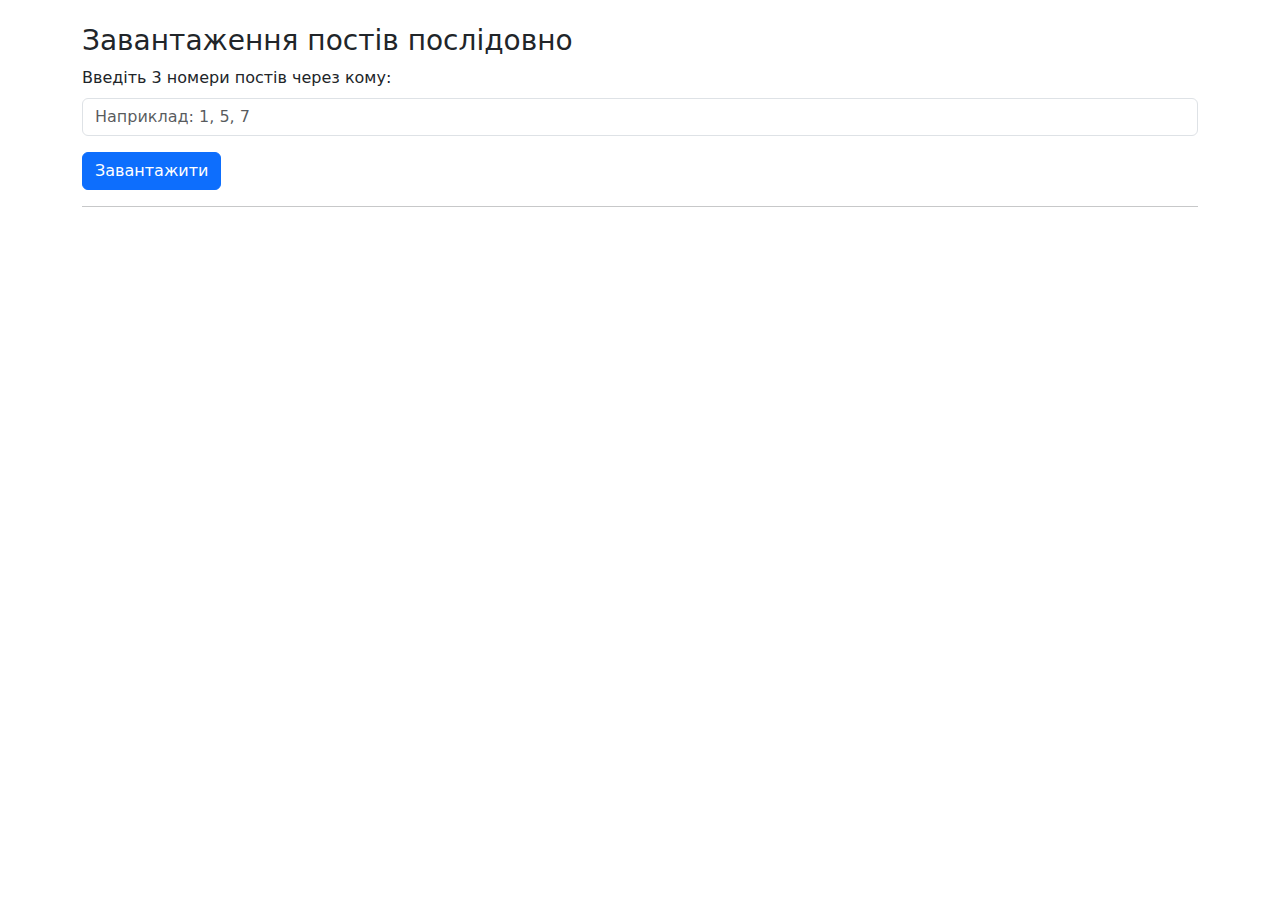
<file: hw3/B03_02/index.html>
<!DOCTYPE html>
<html lang="en">
<head>
  <meta charset="UTF-8">
  <title>B03_02</title>
  <link rel="stylesheet" href="https://cdnjs.cloudflare.com/ajax/libs/bootstrap/5.3.8/css/bootstrap.min.css">
</head>
<body>
<div class="container mt-4">
  <h3>Завантаження постів послідовно</h3>
  <div class="mb-3">
    <label for="post-ids" class="form-label">Введіть 3 номери постів через кому:</label>
    <input id="post-ids" type="text" class="form-control" placeholder="Наприклад: 1, 5, 7">
  </div>
  <button id="load-btn" class="btn btn-primary">Завантажити</button>
  <hr>
  <div id="output"></div>
</div>

<script src="script.js"></script>
</body>
</html>
</file>
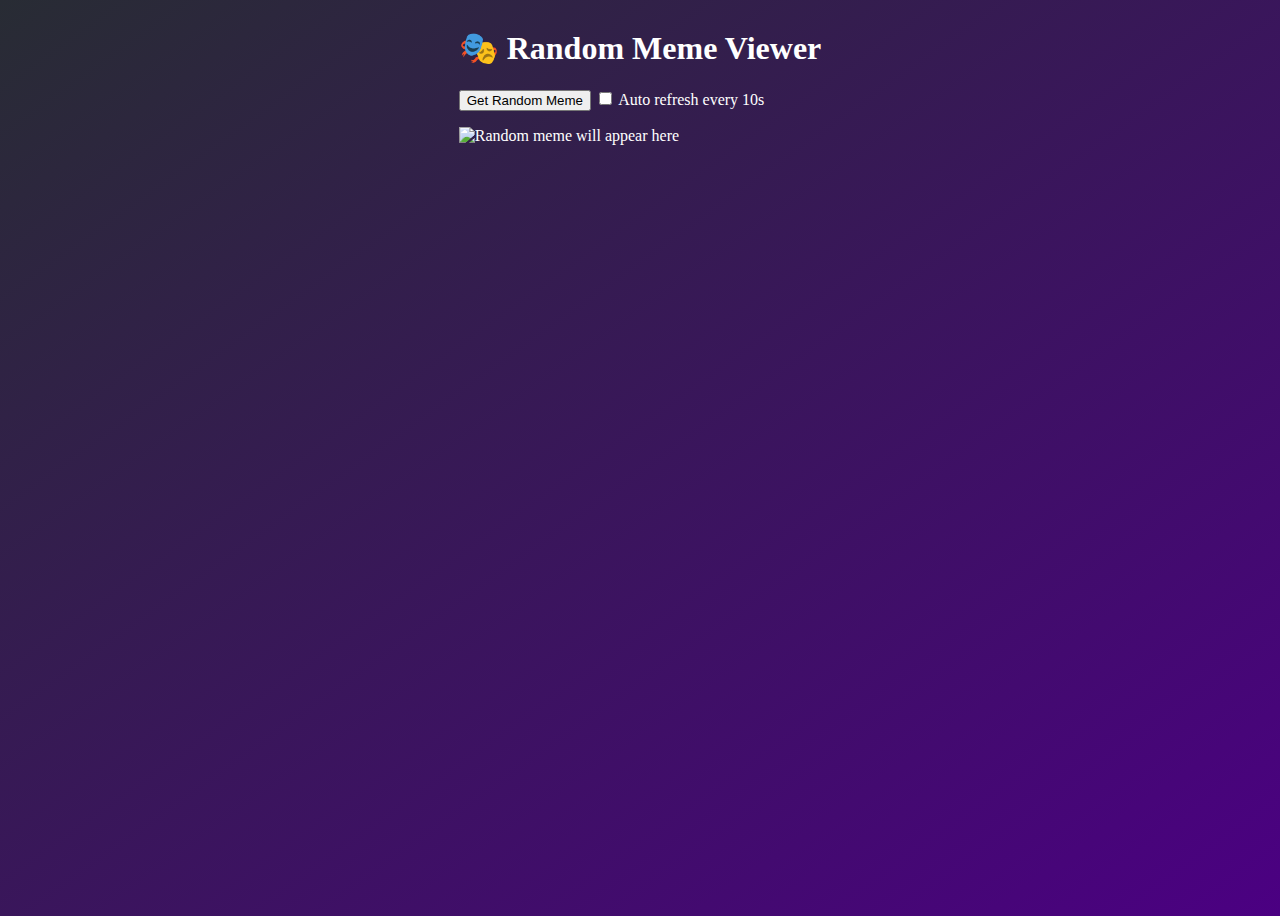
<file: hw3/B03_03/index.html>
<!DOCTYPE html>
<html lang="uk">
<head>
  <meta charset="UTF-8">
  <meta name="viewport" content="width=device-width, initial-scale=1.0">
  <title>B03_03 – Random Meme Viewer</title>

  <link rel="stylesheet"
        href="https://cdnjs.cloudflare.com/ajax/libs/bootstrap/5.3.8/css/bootstrap.min.css"
        integrity="sha512-zylce7fP6h4usg536JBTRj2rt7q22Z0qicHSlgSK53Irtfkz37ate3KCQ59du+aXZV6R3yyL2X1LyGKBEUMZaw=="
        crossorigin="anonymous" referrerpolicy="no-referrer"/>

  <link rel="stylesheet" href="styles.css">
</head>
<body>
<div class="container text-center mt-5">
  <h1 class="mb-4 text-light">🎭 Random Meme Viewer</h1>

  <div class="mb-3">
    <button class="btn btn-primary" id="load-btn">Get Random Meme</button>
    <input type="checkbox" id="auto-update" class="form-check-input ms-3">
    <label for="auto-update" class="form-check-label text-light">Auto refresh every 10s</label>
  </div>

  <div id="meme-container">
    <img id="meme-img" class="img-fluid rounded shadow" alt="Random meme will appear here">
  </div>
</div>

<script src="script.js"></script>

<script src="https://cdnjs.cloudflare.com/ajax/libs/bootstrap/5.3.8/js/bootstrap.bundle.min.js"
        integrity="sha512-GKxQGmCBqm3YHCZTdqD3Bvsz+AHRObqztq6xDo+68527RxgVw7wF1TR5ZSBvtWiz5qzpOzUGGvxJbT/6UzzSOQ=="
        crossorigin="anonymous" referrerpolicy="no-referrer"></script>
</body>
</html>
</file>
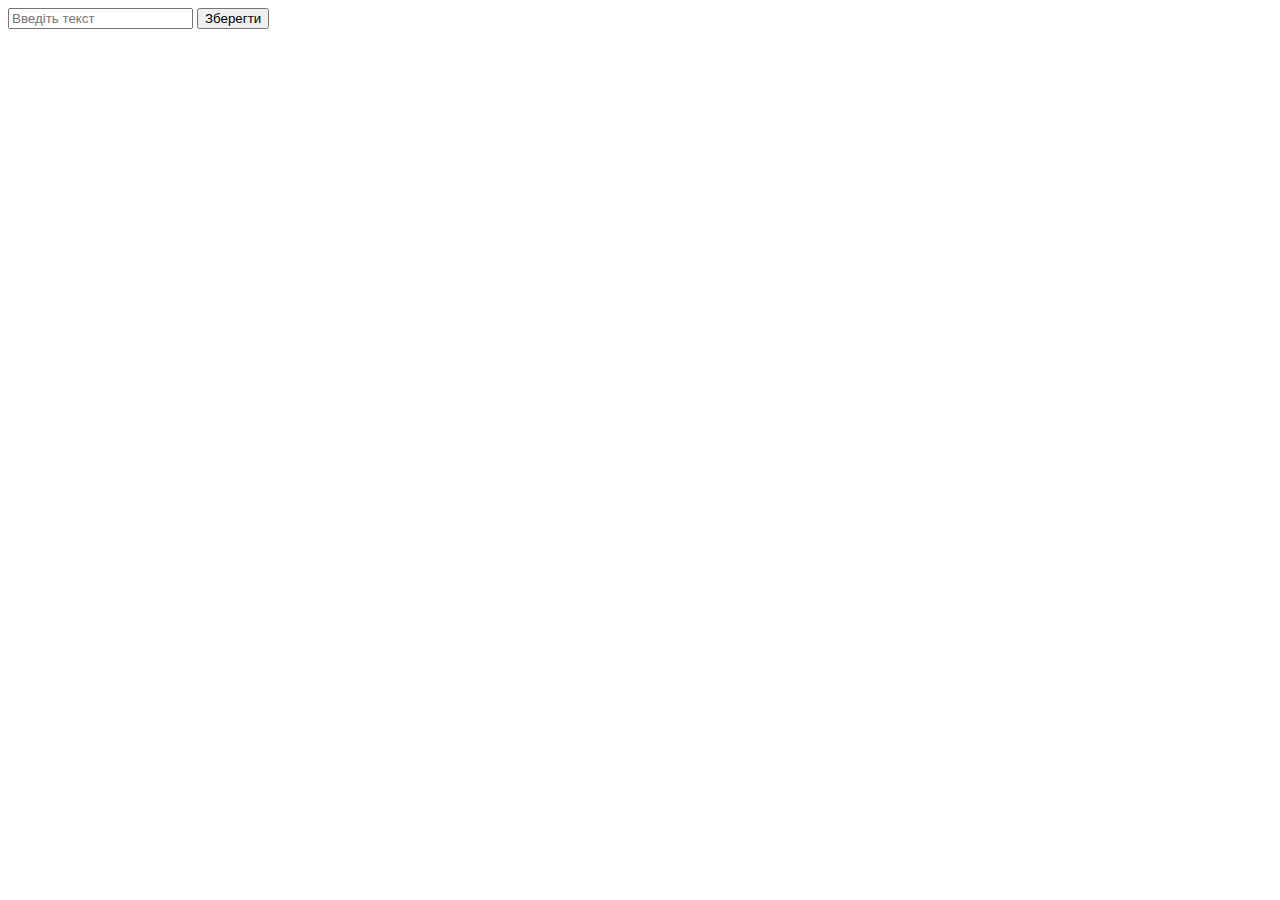
<file: hw2/B02_02.html>
<!DOCTYPE html>
<html lang="en">
<head>
  <meta charset="UTF-8">
  <title>T02 B02</title>
</head>
<body>
  <input type="text" id="inputMessage" placeholder="Введіть текст">
  <button id="saveBtn">Зберегти</button>
  <div id="output"></div>

  <script>
    const input = document.getElementById("inputMessage");
    const output = document.getElementById("output");
    const btn = document.getElementById("saveBtn");

    // При завантаженні сторінки перевіряємо, чи є збережене повідомлення
    const savedMessage = sessionStorage.getItem("message");
    if (savedMessage) {
      output.textContent = savedMessage;
    }

    // Обробник кнопки: зберегти в sessionStorage і показати
    btn.addEventListener("click", () => {
      const message = input.value.trim();
      if (message) {
        sessionStorage.setItem("message", message);
        output.textContent = message;
        input.value = "";
      }
    });
  </script>
</body>
</html>
</file>
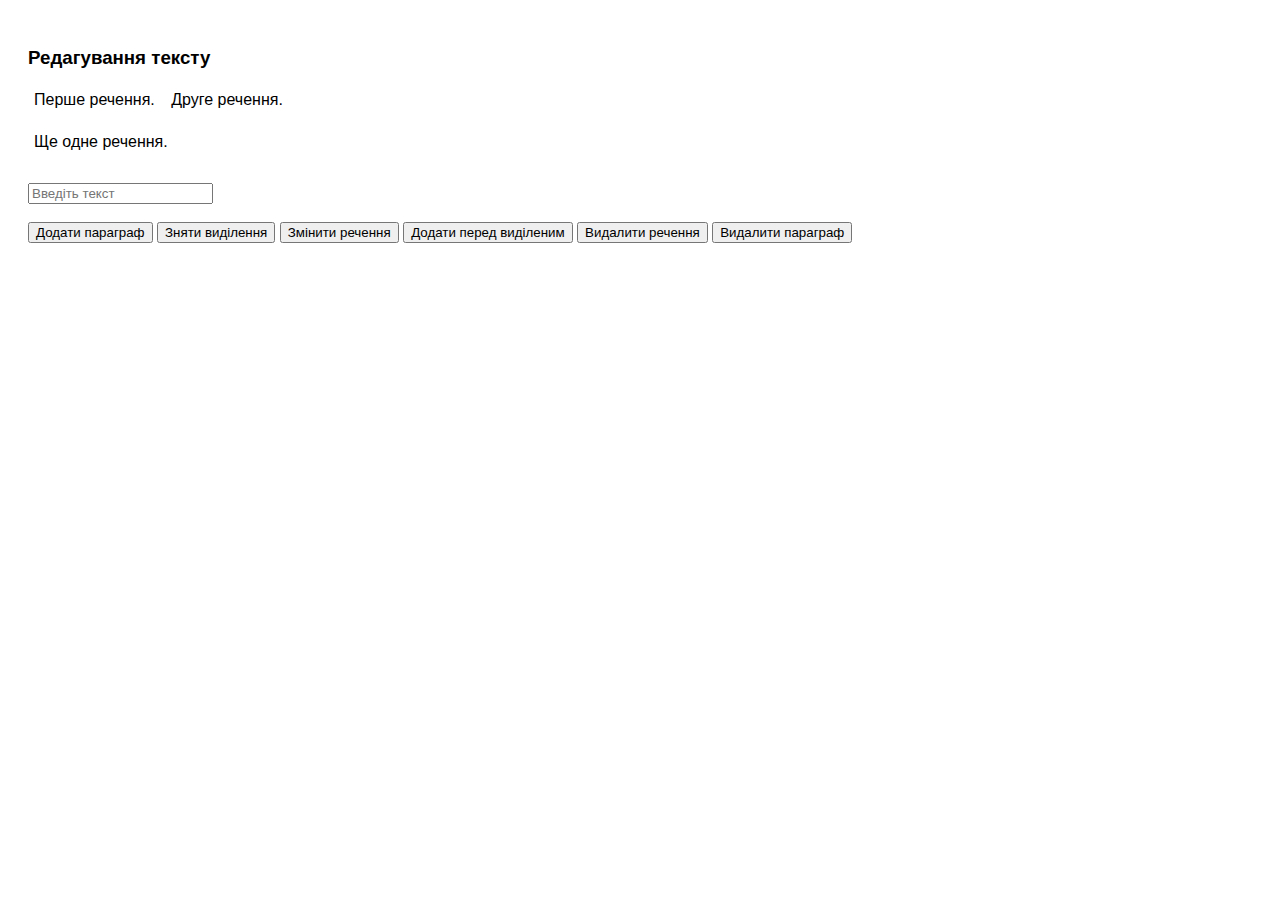
<file: hw2/B02_03.html>
<!DOCTYPE html>
<html lang="en">
<head>
  <meta charset="UTF-8">
  <title>T02 B03</title>
  <style>
    body { font-family: Arial, sans-serif; padding: 20px; }
    span.sentence {
      cursor: pointer;
      padding: 2px 4px;
      margin: 2px;
      display: inline-block;
    }
    span.sentence.active {
      background-color: yellow;
    }
    p {
      margin-bottom: 10px;
    }
  </style>
</head>
<body>
  <h3>Редагування тексту</h3>

  <div id="text">
    <p>
      <span class="sentence">Перше речення.</span>
      <span class="sentence">Друге речення.</span>
    </p>
    <p>
      <span class="sentence">Ще одне речення.</span>
    </p>
  </div>

  <br>

  <input type="text" id="inputText" placeholder="Введіть текст">
  <br><br>
  <button id="addParagraph">Додати параграф</button>
  <button id="clear">Зняти виділення</button>
  <button id="replace">Змінити речення</button>
  <button id="addBefore">Додати перед виділеним</button>
  <button id="removeSentence">Видалити речення</button>
  <button id="removeParagraph">Видалити параграф</button>

  <script>
    const textContainer = document.getElementById("text");
    const input = document.getElementById("inputText");

    // Логіка виділення одного речення
    textContainer.addEventListener("click", e => {
      if (e.target.classList.contains("sentence")) {
        document.querySelectorAll(".sentence.active").forEach(s => s.classList.remove("active"));
        e.target.classList.add("active");
      }
    });

    // a) додати параграф з одним реченням
    document.getElementById("addParagraph").addEventListener("click", () => {
      const txt = input.value.trim() || "Нове речення.";
      const p = document.createElement("p");
      const span = document.createElement("span");
      span.className = "sentence";
      span.textContent = txt;
      p.appendChild(span);
      textContainer.appendChild(p);
    });

    // b,c) зняти виділення
    document.getElementById("clear").addEventListener("click", () => {
      document.querySelectorAll(".sentence.active").forEach(s => s.classList.remove("active"));
    });

    // d) змінити текст виділеного речення
    document.getElementById("replace").addEventListener("click", () => {
      const active = document.querySelector(".sentence.active");
      if (active) {
        const txt = input.value.trim();
        if (txt) active.textContent = txt;
      }
    });

    // e) додати нове речення перед виділеним
    document.getElementById("addBefore").addEventListener("click", () => {
      const txt = input.value.trim() || "Нове речення.";
      const span = document.createElement("span");
      span.className = "sentence";
      span.textContent = txt;

      const active = document.querySelector(".sentence.active");
      if (active) {
        active.before(span);
      } else {
        // Якщо не виділено — додаємо в кінець останнього параграфа
        let lastP = textContainer.querySelector("p:last-child");
        if (!lastP) {
          lastP = document.createElement("p");
          textContainer.appendChild(lastP);
        }
        lastP.appendChild(span);
      }
    });

    // f) видалення виділеного речення (і параграфа, якщо порожній)
    document.getElementById("removeSentence").addEventListener("click", () => {
      const active = document.querySelector(".sentence.active");
      if (active) {
        const parentP = active.parentElement;
        active.remove();
        if (parentP.querySelectorAll(".sentence").length === 0) {
          parentP.remove();
        }
      }
    });

    // g) видалення заданого параграфа (за виділеним реченням)
    document.getElementById("removeParagraph").addEventListener("click", () => {
      const active = document.querySelector(".sentence.active");
      if (active) {
        active.parentElement.remove();
      }
    });
  </script>
</body>
</html>
</file>
<file: hw3/B03_03/styles.css>
body {
  background: linear-gradient(to bottom right, #282c34, #4b0082);
  color: white;
  min-height: 100vh;
  display: flex;
  justify-content: center;
  align-items: start;
}

#meme-img {
  max-height: 500px;
  object-fit: contain;
  margin-top: 1rem;
}
</file>
